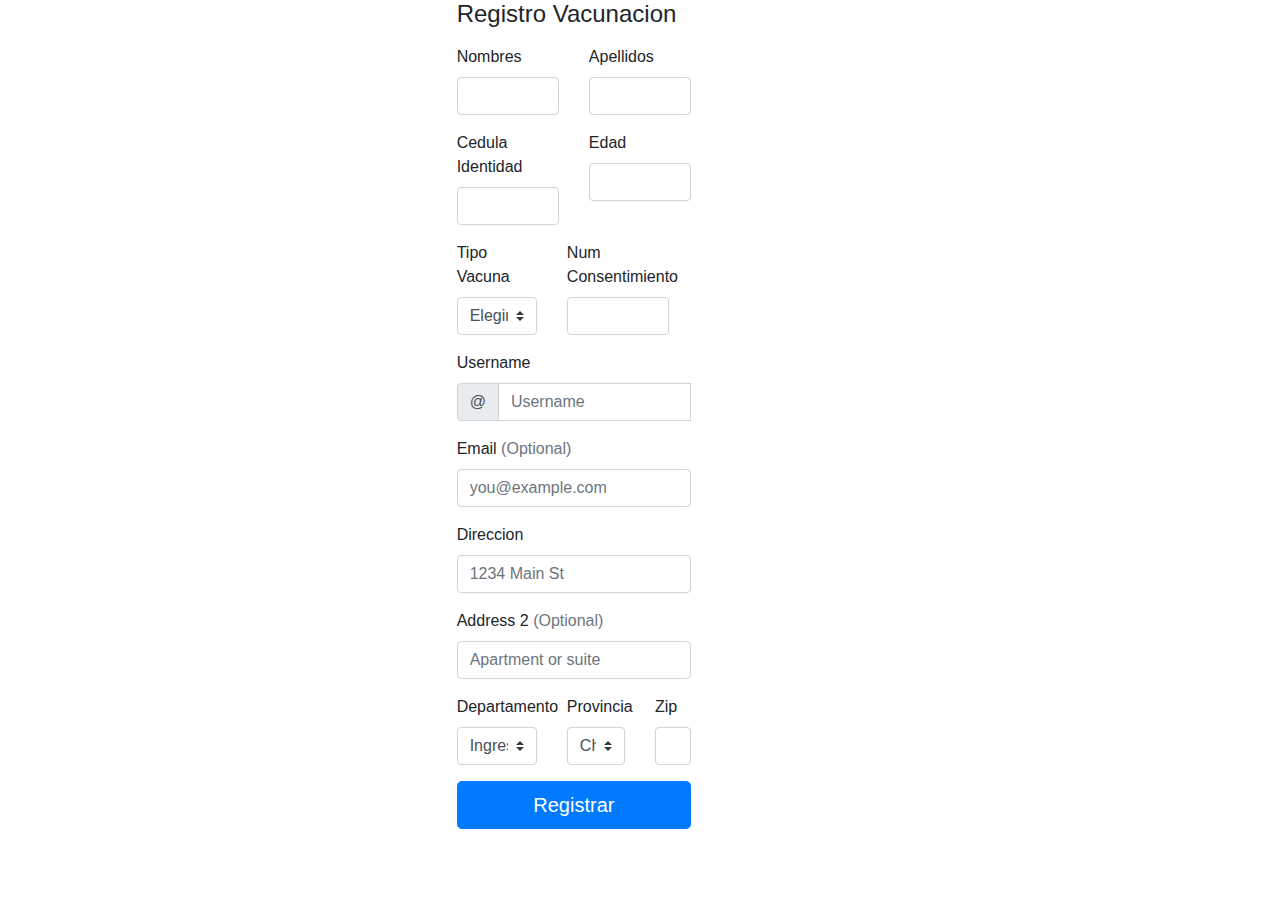
<file: registro.html>
<!DOCTYPE html>
<html lang="en">
<head>
    <meta charset="UTF-8">
    <meta http-equiv="X-UA-Compatible" content="IE=edge">
    <meta name="viewport" content="width=device-width, initial-scale=1.0">
    <title>Registro Vacunacion</title>
    <link rel="stylesheet" href="css/bootstrap.css">
    <link rel="stylesheet" href="css/form-validation.css">
    <script src="js/bootstrap.js"></script>
    <script src="js/jquery.js"></script>
    <script src="js/popper.js"></script>
    <script src="js/form-validation.js"></script>
</head>
<body>
    
<div class="container-fluid">
    <div class="row">
        <div class="col-4"></div>
        <div class="col-4">
            <div class="col-md-8 order-md-1">
            <h4 class="mb-3">Registro Vacunacion</h4>
            <form class="needs-validation" novalidate>
              <div class="row">
                <div class="col-md-6 mb-3">
                  <label for="firstName">Nombres</label>
                  <input type="text" class="form-control" id="firstName" placeholder="" value="" required>
                  <div class="invalid-feedback">
                    Valid first name is required.
                  </div>
                </div>
                <div class="col-md-6 mb-3">
                  <label for="lastName">Apellidos</label>
                  <input type="text" class="form-control" id="lastName" placeholder="" value="" required>
                  <div class="invalid-feedback">
                    Valid last name is required.
                  </div>
                </div>
              </div>
              <div class="row">
                <div class="col-md-6 mb-3">
                  <label for="firstName">Cedula Identidad</label>
                  <input type="text" class="form-control" id="firstName" placeholder="" value="" required>
                  <div class="invalid-feedback">
                    Valid first name is required.
                  </div>
                </div>
                <div class="col-md-6 mb-3">
                  <label for="lastName">Edad</label>
                  <input type="text" class="form-control" id="lastName" placeholder="" value="" required>
                  <div class="invalid-feedback">
                    Valid last name is required.
                  </div>
                </div>
              </div>
              <div class="row">
                <div class="col-md-5 mb-3">
                    <label for="country">Tipo Vacuna</label>
                    <select class="custom-select d-block w-100" id="country" required>
                      <option value="">Elegir una opcion</option>
                      <option>Jhanssen</option>
                      <option>Shinoparm</option>
                      <option>Phizer</option>
                      <option>Sputnik V</option>
                      
                    </select>
                    <div class="invalid-feedback">
                      Please select a valid country.
                    </div>
                  </div>
                <div class="col-md-6 mb-3">
                  <label for="lastName">Num Consentimiento</label>
                  <input type="text" class="form-control" id="lastName" placeholder="" value="" required>
                  <div class="invalid-feedback">
                    Valid last name is required.
                  </div>
                </div>
              </div>
              
              

              <div class="mb-3">
                <label for="username">Username</label>
                <div class="input-group">
                  <div class="input-group-prepend">
                    <span class="input-group-text">@</span>
                  </div>
                  <input type="text" class="form-control" id="username" placeholder="Username" required>
                  <div class="invalid-feedback" style="width: 100%;">
                    Your username is required.
                  </div>
                </div>
              </div>

      
              <div class="mb-3">
                <label for="email">Email <span class="text-muted">(Optional)</span></label>
                <input type="email" class="form-control" id="email" placeholder="you@example.com">
                <div class="invalid-feedback">
                  Please enter a valid email address for shipping updates.
                </div>
              </div>
      
              <div class="mb-3">
                <label for="address">Direccion</label>
                <input type="text" class="form-control" id="address" placeholder="1234 Main St" required>
                <div class="invalid-feedback">
                  Please enter your shipping address.
                </div>
              </div>
      
              <div class="mb-3">
                <label for="address2">Address 2 <span class="text-muted">(Optional)</span></label>
                <input type="text" class="form-control" id="address2" placeholder="Apartment or suite">
              </div>
      
              <div class="row">
                <div class="col-md-5 mb-3">
                  <label for="country">Departamento</label>
                  <select class="custom-select d-block w-100" id="country" required>
                    <option value="">Ingrese Departamento</option>
                    <option>Cochabamba</option>
                    <option>La Paz</option>
                    <option>Santa Cruz</option>
                    
                  </select>
                  <div class="invalid-feedback">
                    Please select a valid country.
                  </div>
                </div>
                <div class="col-md-4 mb-3">
                  <label for="state">Provincia</label>
                  <select class="custom-select d-block w-100" id="state" required>
                    <option value="">Choose...</option>
                    <option>California</option>
                  </select>
                  <div class="invalid-feedback">
                    Please provide a valid state.
                  </div>
                </div>
                <div class="col-md-3 mb-3">
                  <label for="zip">Zip</label>
                  <input type="text" class="form-control" id="zip" placeholder="" required>
                  <div class="invalid-feedback">
                    Zip code required.
                  </div>
                </div>
              </div>
             
              <button class="btn btn-primary btn-lg btn-block" type="submit">Registrar</button>
            </form>
          </div>
        </div>
    
    </div></div>
        <div class="col-4"></div>
    

</div>

</body>
</html>
</file>
<file: css/form-validation.css>
.container {
  max-width: 960px;
}

.lh-condensed { line-height: 1.25; }
</file>
